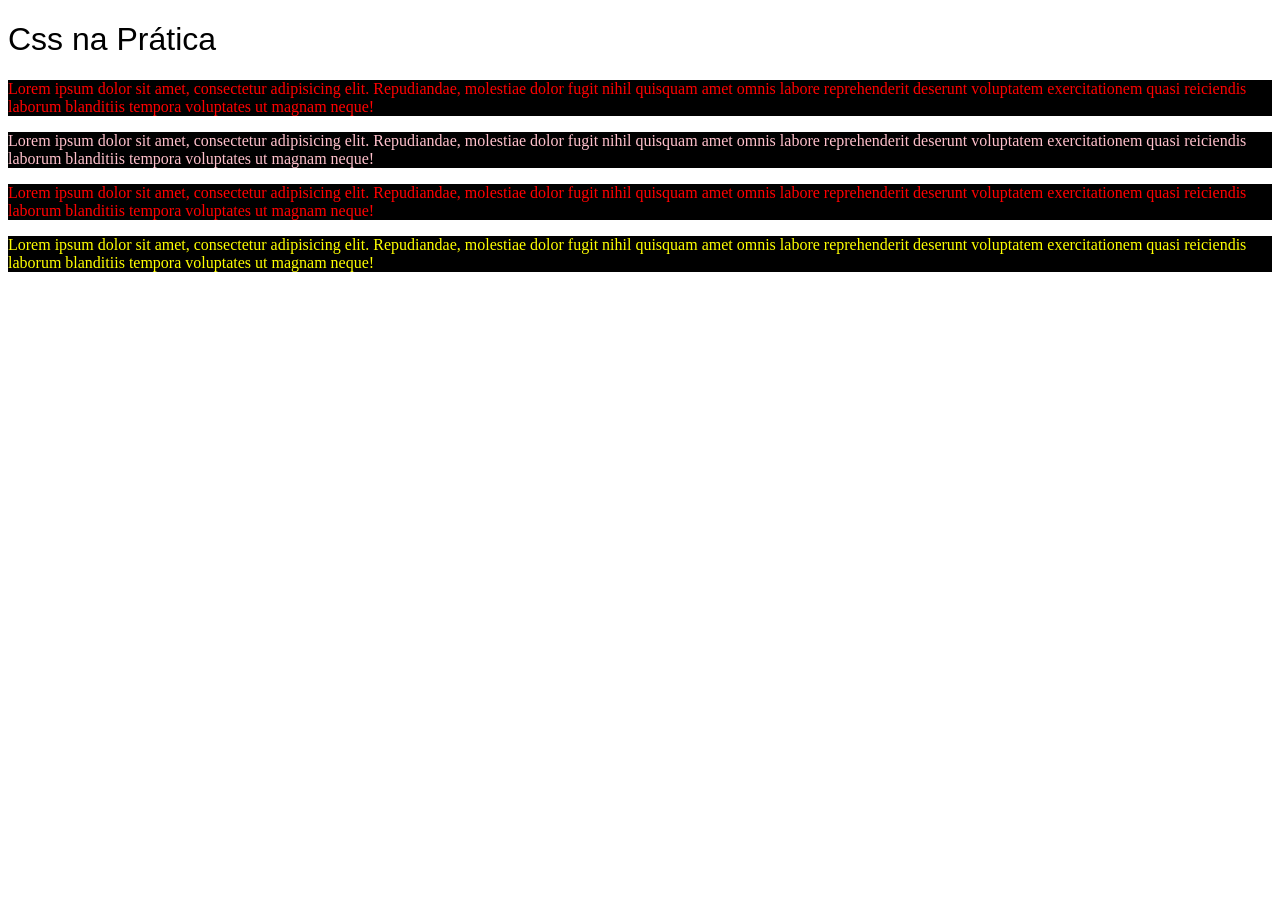
<file: Css/index.html>
<!DOCTYPE html>
<html lang="pt-br">
<head>
    <meta charset="UTF-8">
    <meta name="viewport" content="width=device-width, initial-scale=1.0">
    <title>Document</title>
    <link rel="stylesheet" href="css/style.css">

<!--CSS Externo
<style>
p{
    color:blue;
}

    </style>
</head>-->
<body>
    <!--CSS InLine-->
    <h1>Css na Prática</h1>
    <p class = "red">Lorem ipsum dolor sit amet, consectetur adipisicing elit. Repudiandae, molestiae dolor fugit nihil quisquam amet omnis labore reprehenderit deserunt voluptatem exercitationem quasi reiciendis laborum blanditiis tempora voluptates ut magnam neque!</p>

    <p id = "pink">Lorem ipsum dolor sit amet, consectetur adipisicing elit. Repudiandae, molestiae dolor fugit nihil quisquam amet omnis labore reprehenderit deserunt voluptatem exercitationem quasi reiciendis laborum blanditiis tempora voluptates ut magnam neque!</p>

    <p class = "red">Lorem ipsum dolor sit amet, consectetur adipisicing elit. Repudiandae, molestiae dolor fugit nihil quisquam amet omnis labore reprehenderit deserunt voluptatem exercitationem quasi reiciendis laborum blanditiis tempora voluptates ut magnam neque!</p>

    <p>Lorem ipsum dolor sit amet, consectetur adipisicing elit. Repudiandae, molestiae dolor fugit nihil quisquam amet omnis labore reprehenderit deserunt voluptatem exercitationem quasi reiciendis laborum blanditiis tempora voluptates ut magnam neque!</p>
    
    
</body>
</html>
</file>
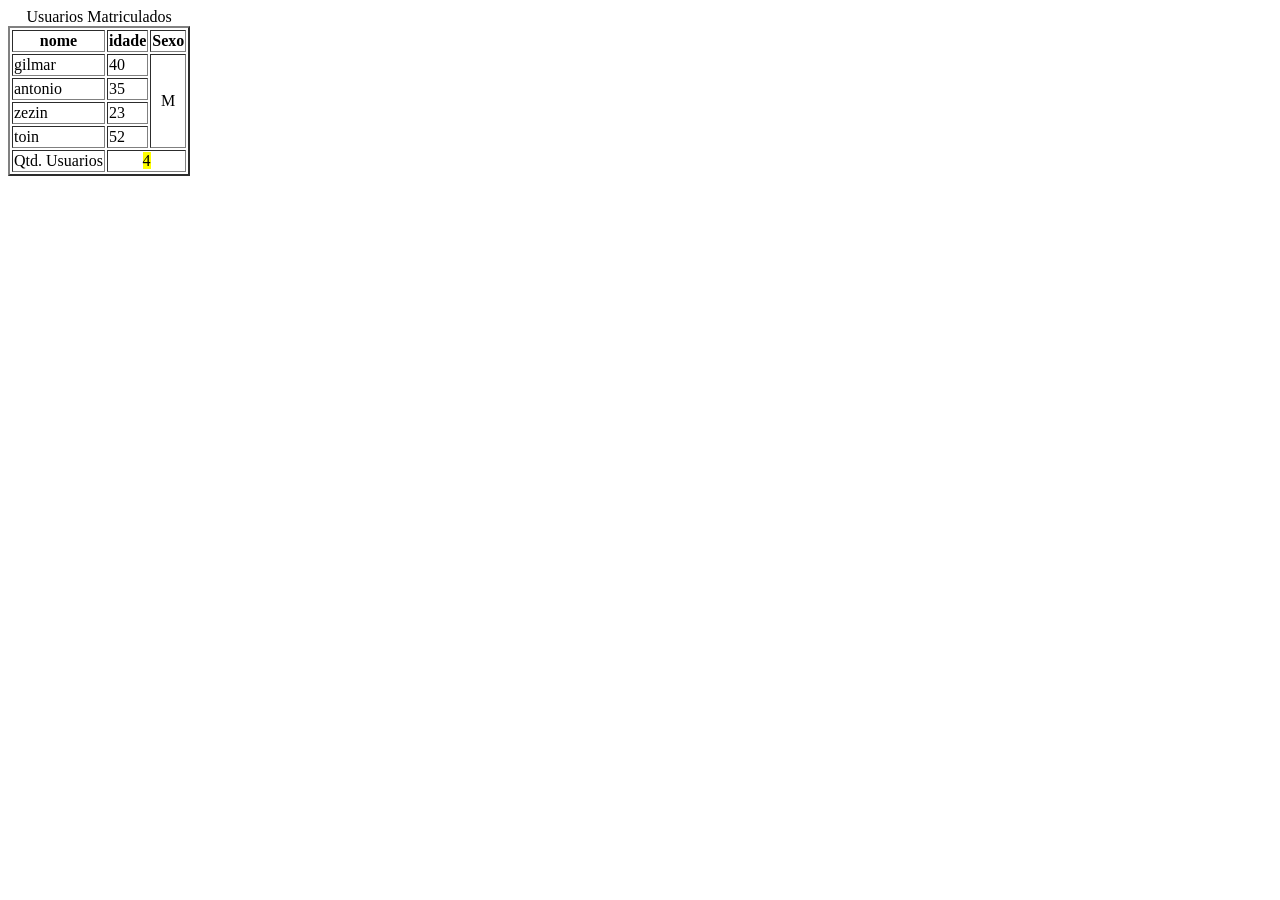
<file: tabelas/index.html>
<!DOCTYPE html>
<html lang="pt-br">
<head>
    <meta charset="UTF-8">
    <meta name="viewport" content="width=device-width, initial-scale=1.0">
    <title>Tabelas</title>
</head>
<body>
    
    <table border="2">
        <caption>Usuarios Matriculados</caption>
        <thead>
            <tr>
                <th>nome</th>
                <th>idade</th>
                <th>Sexo</th>
            </tr>
        </thead>
        <tbody>
            <tr>
                <td>gilmar</td>
                <td>40</td>
                <td rowspan="4" align="center" >M</td>
            </tr>
            <tr>
                <td>antonio</td>
                <td>35</td>
                
            </tr>
            <tr>
                <td>zezin</td>
                <td>23</td>
                
            </tr>
            <tr>
                <td>toin</td>
                <td>52</td>
                
            </tr>
        </tbody>
        <tfoot>
            <tr>
                <td>Qtd. Usuarios</td>
                <td colspan="2" align = "center"><mark>4</mark></td>
            </tr>
        </tfoot>
    </table>
</body>
</html>
</file>
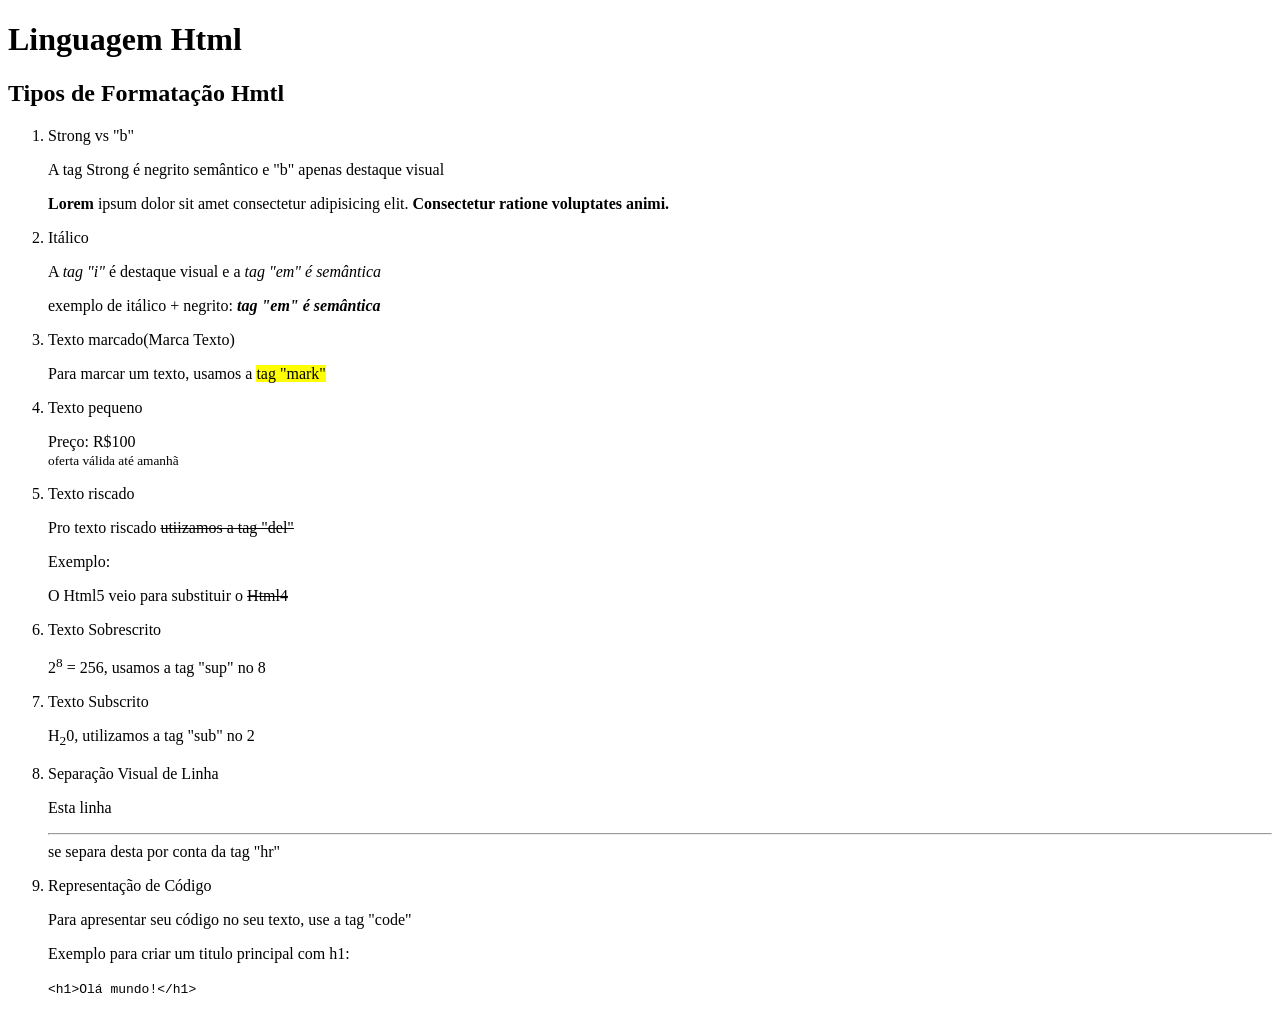
<file: HTML/formatacao_html/index.html>
<!DOCTYPE html>
<html lang="pt-br">
<head>
    <meta charset="UTF-8">
    <meta name="viewport" content="width=device-width, initial-scale=1.0">
    <title>Formatação Html</title>
</head>
<body>
    <header>
        <h1>Linguagem Html</h1>
    </header>
    <main>
        <section>
            <h2>Tipos de Formatação Hmtl</h2>
            <ol type="1">
                <li>Strong vs "b"</li>
                    <p>A tag Strong é negrito semântico e "b" apenas destaque visual</p>
                    <p><strong>Lorem</strong> ipsum dolor sit amet consectetur adipisicing elit. <b>Consectetur ratione voluptates animi.</b></p>
                <li>Itálico</li> 
                    <p>A <i>tag "i"</i> é destaque visual e a <em>tag "em" é semântica</em></p>
                    <p>exemplo de itálico + negrito: <strong><em>tag "em" é semântica</em></strong></p>
                <li>Texto marcado(Marca Texto)</li>
                    <p>Para marcar um texto, usamos a <mark>tag "mark"</mark></p>
                <li>Texto pequeno</li>
                    <p>Preço: R$100<br><small>oferta válida até amanhã</small></p>
                <li>Texto riscado</li>
                    <p>Pro texto riscado <del>utiizamos a tag "del"</del></p>
                    <p>Exemplo:</p>
                    <p>O Html5 veio para substituir o <del>Html4</del></p>
                <li>Texto Sobrescrito</li>
                    <p>2<sup>8</sup> = 256, usamos a tag "sup" no 8</p>
                <li>Texto Subscrito</li>
                    <p>H<sub>2</sub>0, utilizamos a tag "sub" no 2</p>
                <li>Separação Visual de Linha</li>
                    <p>Esta linha <hr> se separa desta por conta da tag "hr"</p>
                <li>Representação de Código</li>
                    <p>Para apresentar seu código no seu texto, use a tag "code"</p>
                    <p>Exemplo para criar um titulo principal com h1:</p>
                    <p>
                        <code>
                            &lt;h1&gt;Olá mundo!&lt;/h1&gt;
                        </code>
                    </p>
            </ol>
        </section>
    </main>

</body>
</html>
</file>
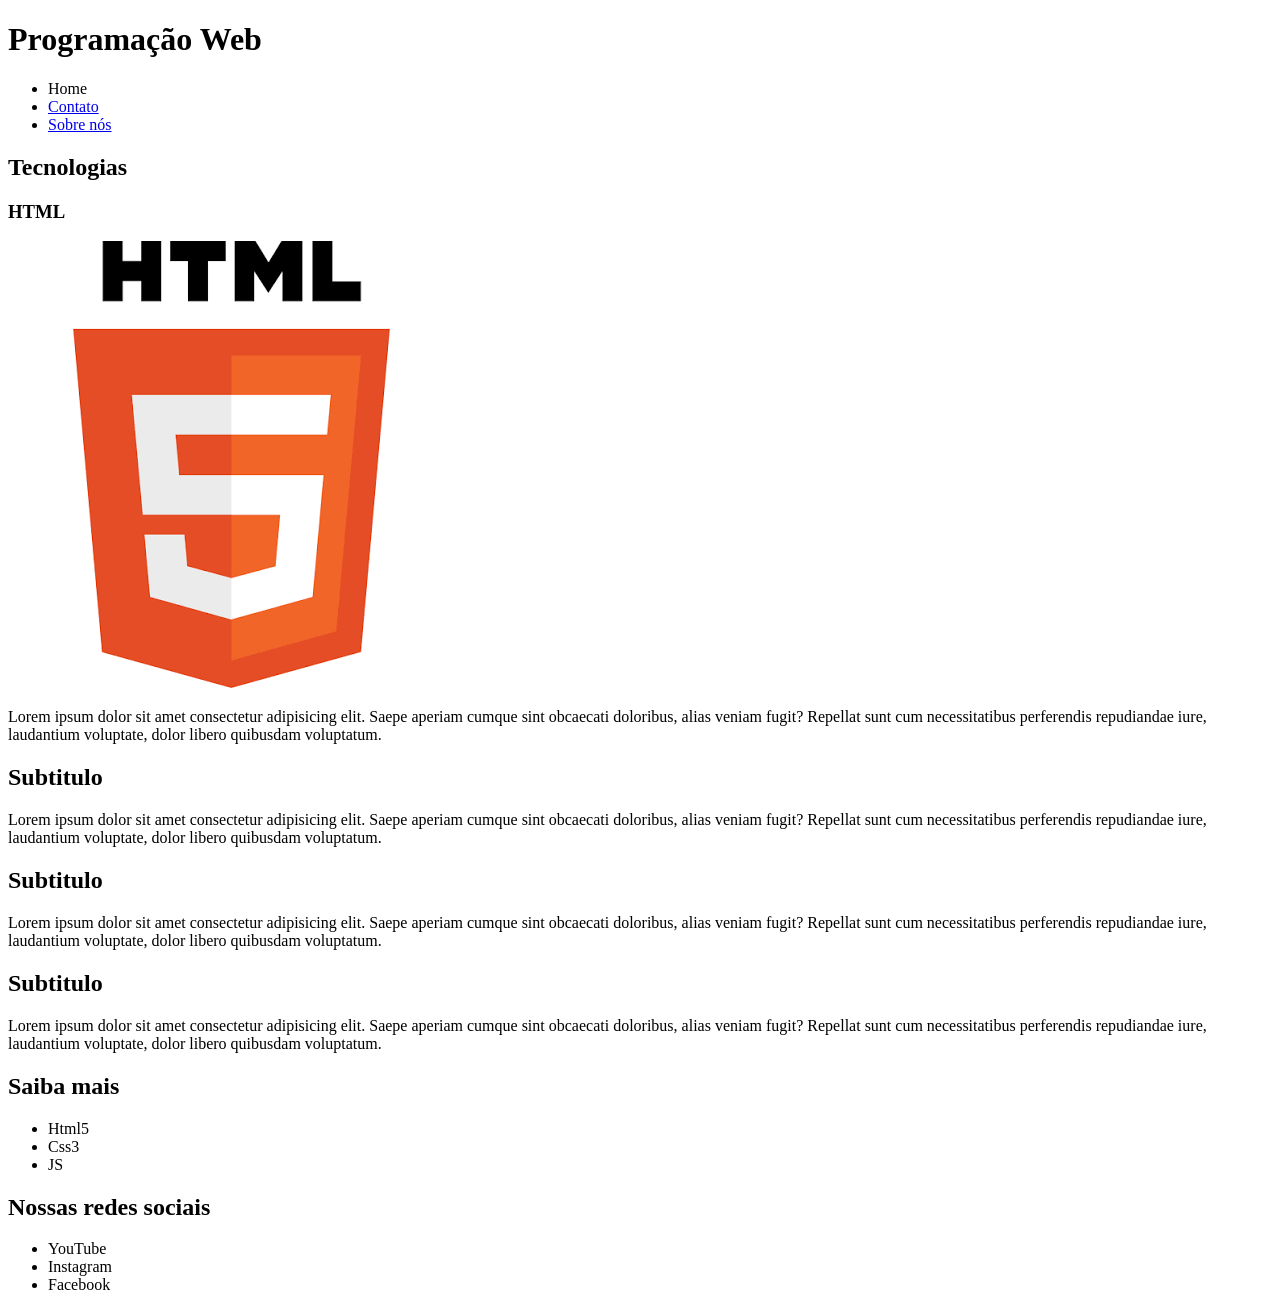
<file: HTML/html_semantica/index.html>
<!DOCTYPE html>
<html lang="pt-br">
<head>
    <meta charset="UTF-8">
    <meta name="viewport" content="width=device-width, initial-scale=1.0">
    <title>Html Semantica</title>
</head>
<body>
    <header>
        <h1>Programação Web</h1>
        <nav>
            <ul>
                <li>Home</li>
                <li><a href="contato.html" target="_blank">Contato</a></li>
                <li><a href="sobre_nos.html" target="_blank">Sobre nós</a></li>
            </ul>
        </nav>
    </header>
    <main>
        <section>
            <h2>Tecnologias</h2>
            <h3>HTML</h3>
            <img src="imagens/html5.png" alt="Imagem do Html5">
            <p>Lorem ipsum dolor sit amet consectetur adipisicing elit. Saepe aperiam cumque sint obcaecati doloribus, alias veniam fugit? Repellat sunt cum necessitatibus perferendis repudiandae iure, laudantium voluptate, dolor libero quibusdam voluptatum.</p>
        </section>
        <section>
            <h2>Subtitulo</h2>
            <p>Lorem ipsum dolor sit amet consectetur adipisicing elit. Saepe aperiam cumque sint obcaecati doloribus, alias veniam fugit? Repellat sunt cum necessitatibus perferendis repudiandae iure, laudantium voluptate, dolor libero quibusdam voluptatum.</p>
        </section>
        <section>
            <h2>Subtitulo</h2>
            <p>Lorem ipsum dolor sit amet consectetur adipisicing elit. Saepe aperiam cumque sint obcaecati doloribus, alias veniam fugit? Repellat sunt cum necessitatibus perferendis repudiandae iure, laudantium voluptate, dolor libero quibusdam voluptatum.</p>
        </section>
        <section>
            <h2>Subtitulo</h2>
            <p>Lorem ipsum dolor sit amet consectetur adipisicing elit. Saepe aperiam cumque sint obcaecati doloribus, alias veniam fugit? Repellat sunt cum necessitatibus perferendis repudiandae iure, laudantium voluptate, dolor libero quibusdam voluptatum.</p>
        </section>
    </main>
    <aside>
        <h2>Saiba mais</h2>
        <nav>
            <ul>
                <li>Html5</li>
                <li>Css3</li>
                <li>JS</li>
            </ul>
        </nav>
    </aside>
    <footer>
        <h2>Nossas redes sociais</h2>
        <nav>
            <ul>
                <li>YouTube</li>
                <li>Instagram</li>
                <li>Facebook</li>
            </ul>
        </nav>
    </footer>
</body>
</html>
</file>
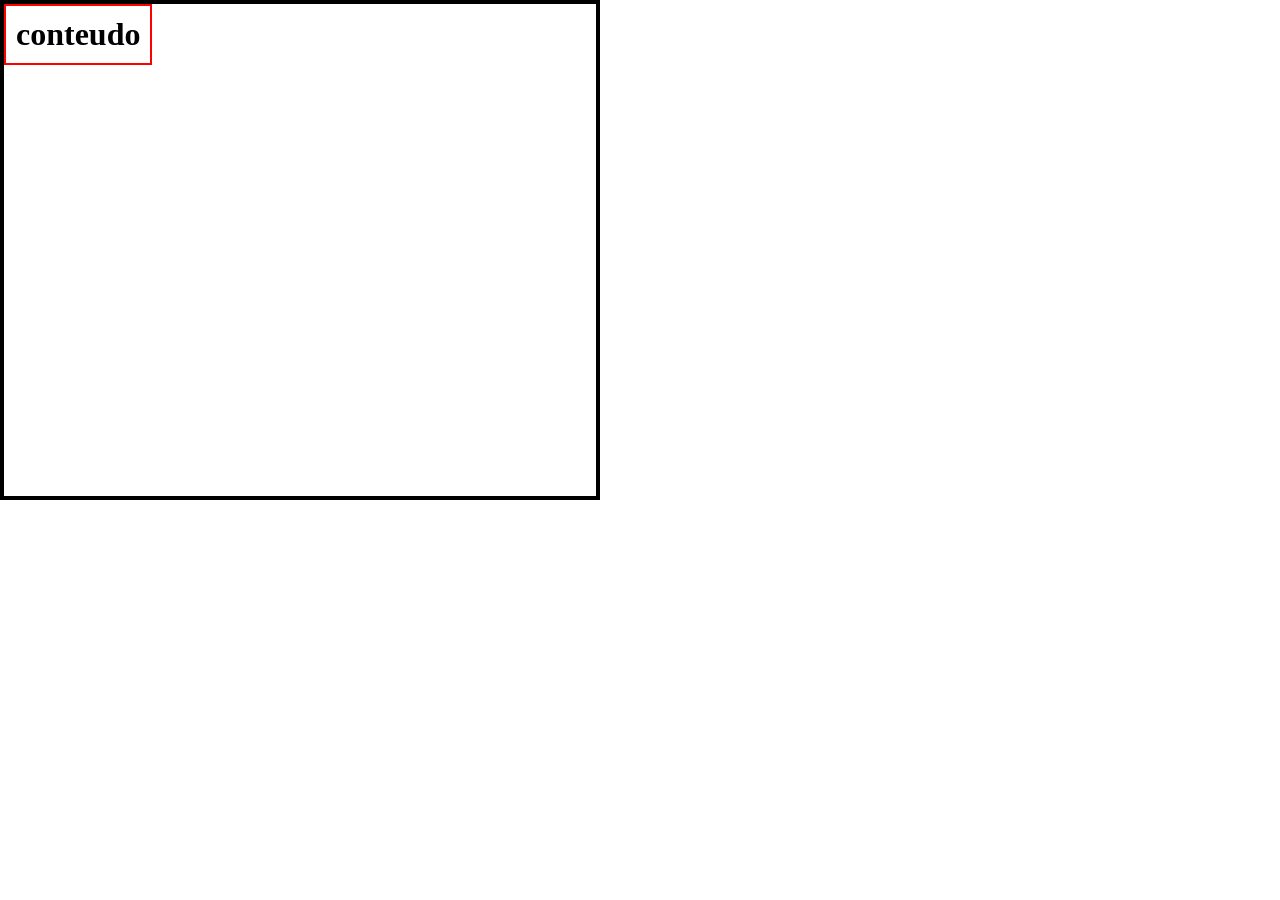
<file: Css/Box-Model-e-Display-em-CSS/Exemplo-01/index.html>
<!DOCTYPE html>
<html lang="pt-br">
<head>
    <meta charset="UTF-8">
    <meta name="viewport" content="width=device-width, initial-scale=1.0">
    <title>Document</title>
    <link rel="stylesheet" href="css/style.css">
</head>
<body>
    <div class="container">
        <h1>conteudo</h1>
    </div>
</body>
</html>
</file>
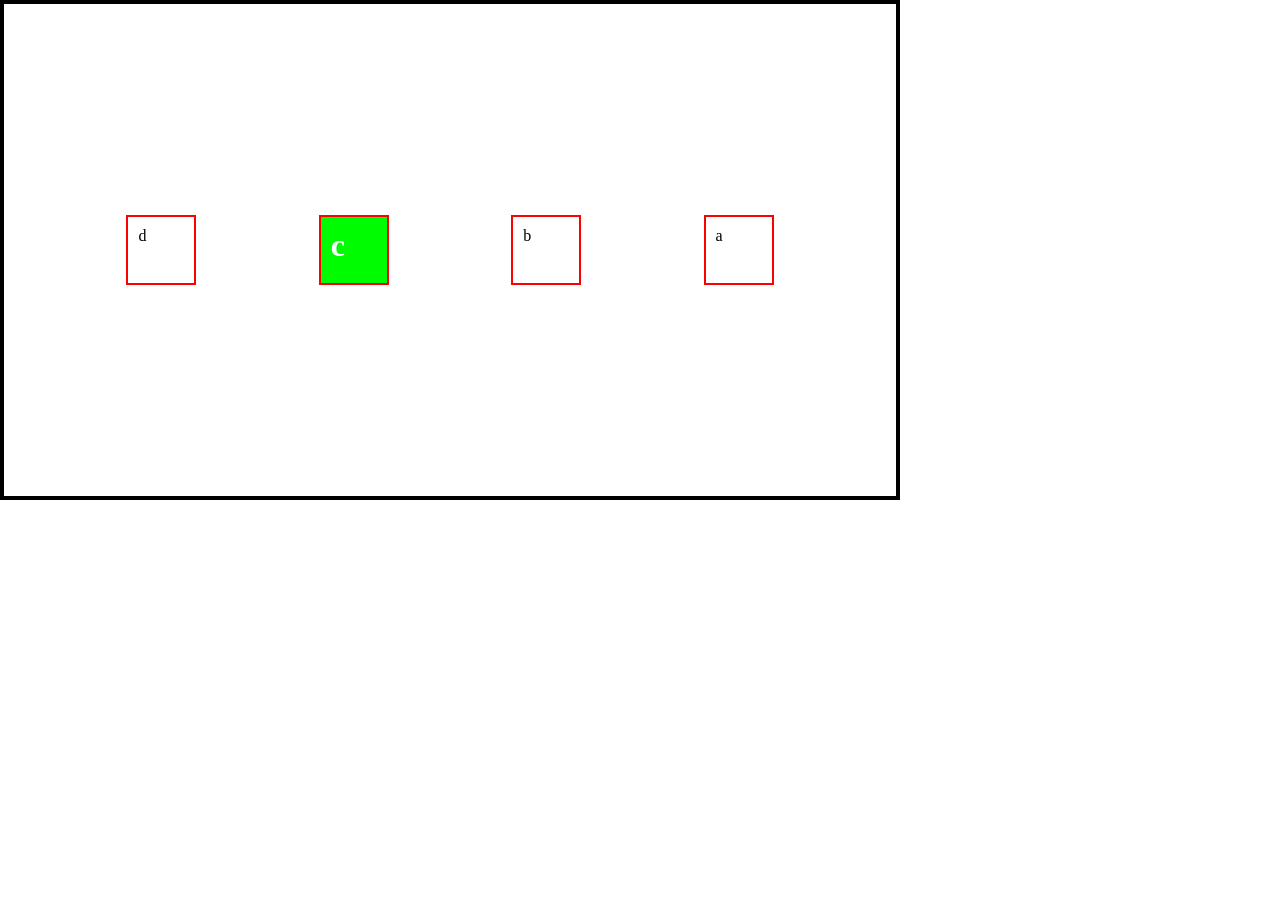
<file: Css/Display-Flexbox/Exemplo_01/index.html>
<!DOCTYPE html>
<html lang="pt-br">
<head>
    <meta charset="UTF-8">
    <meta name="viewport" content="width=device-width, initial-scale=1.0">
    <title>Document</title>
    <link rel="stylesheet" href="css/style.css">
</head>
<body>
    <div class="container">
        <div class="filho">a</div>
        <div class="filho">b</div>
        <div class="filho verde "><p><strong>c</strong></p></div>
        <div class="filho">d</div>
    </div>
</body>
</html>
</file>
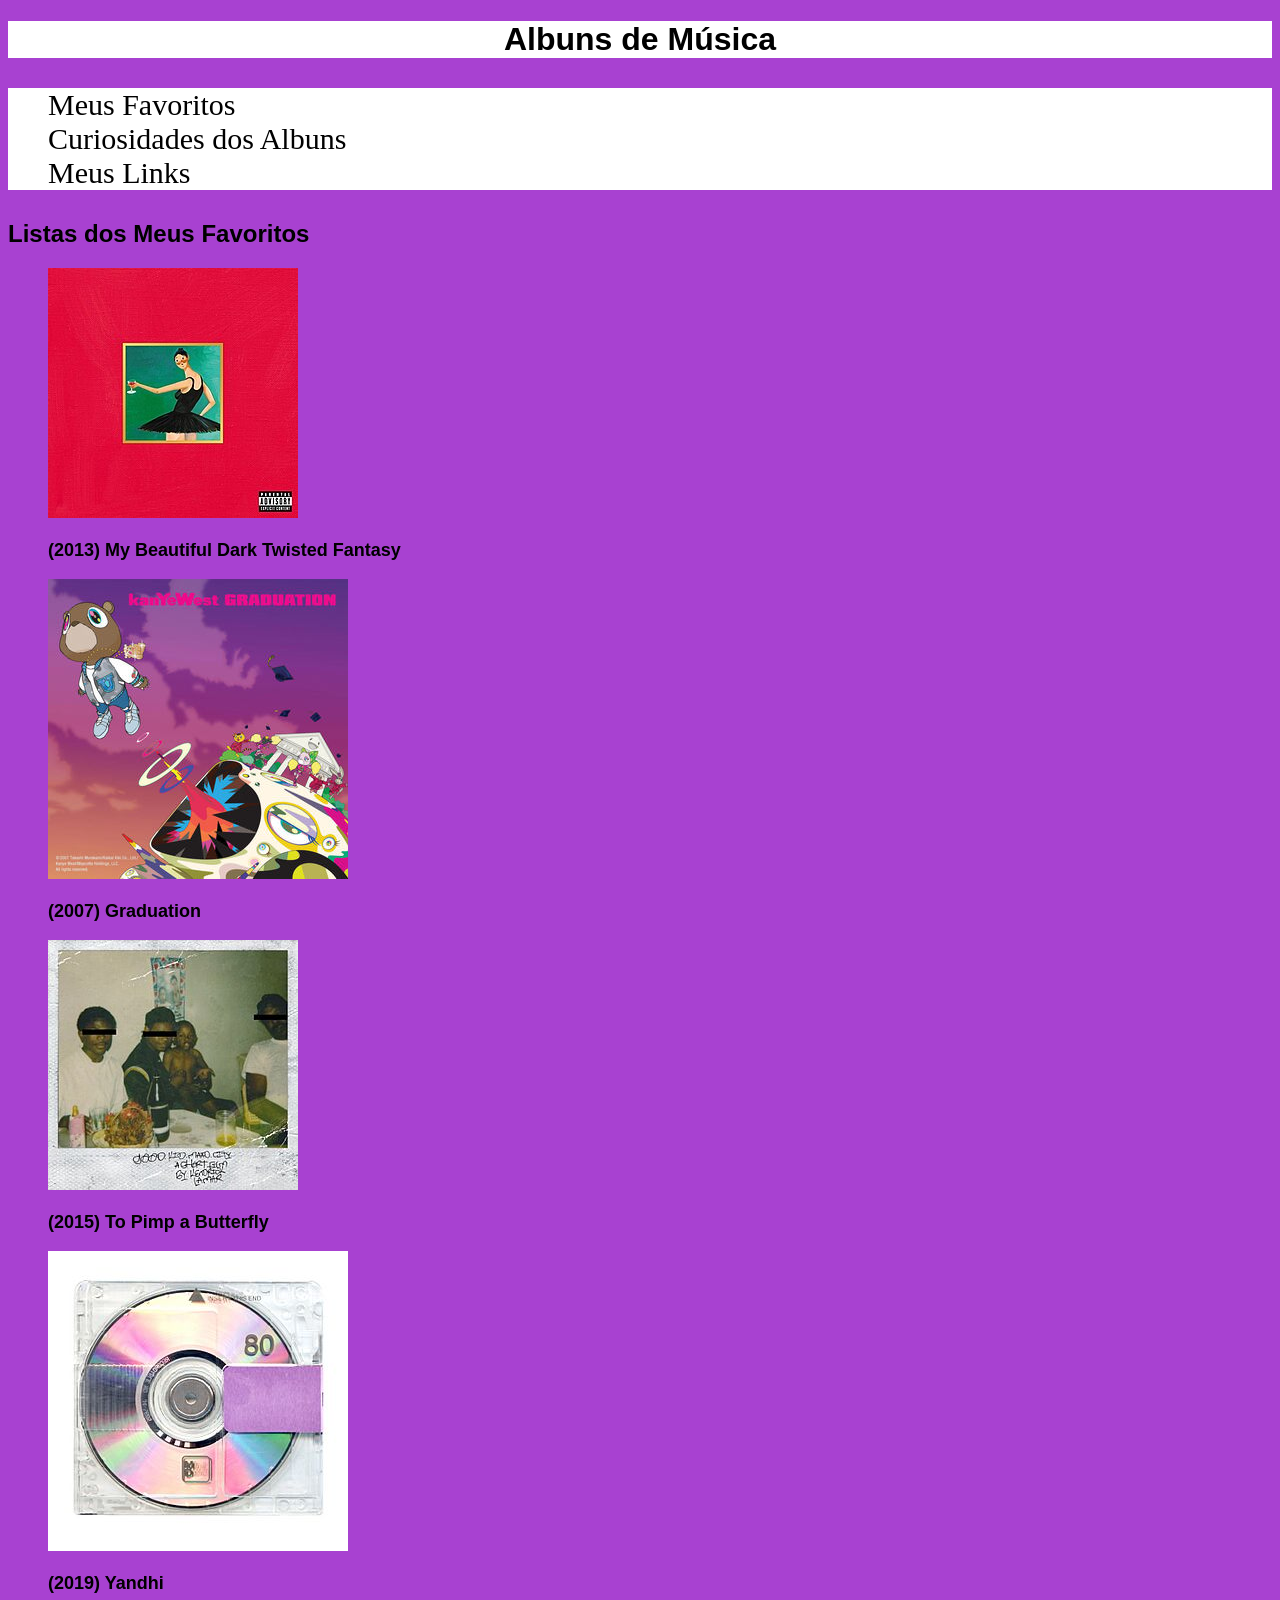
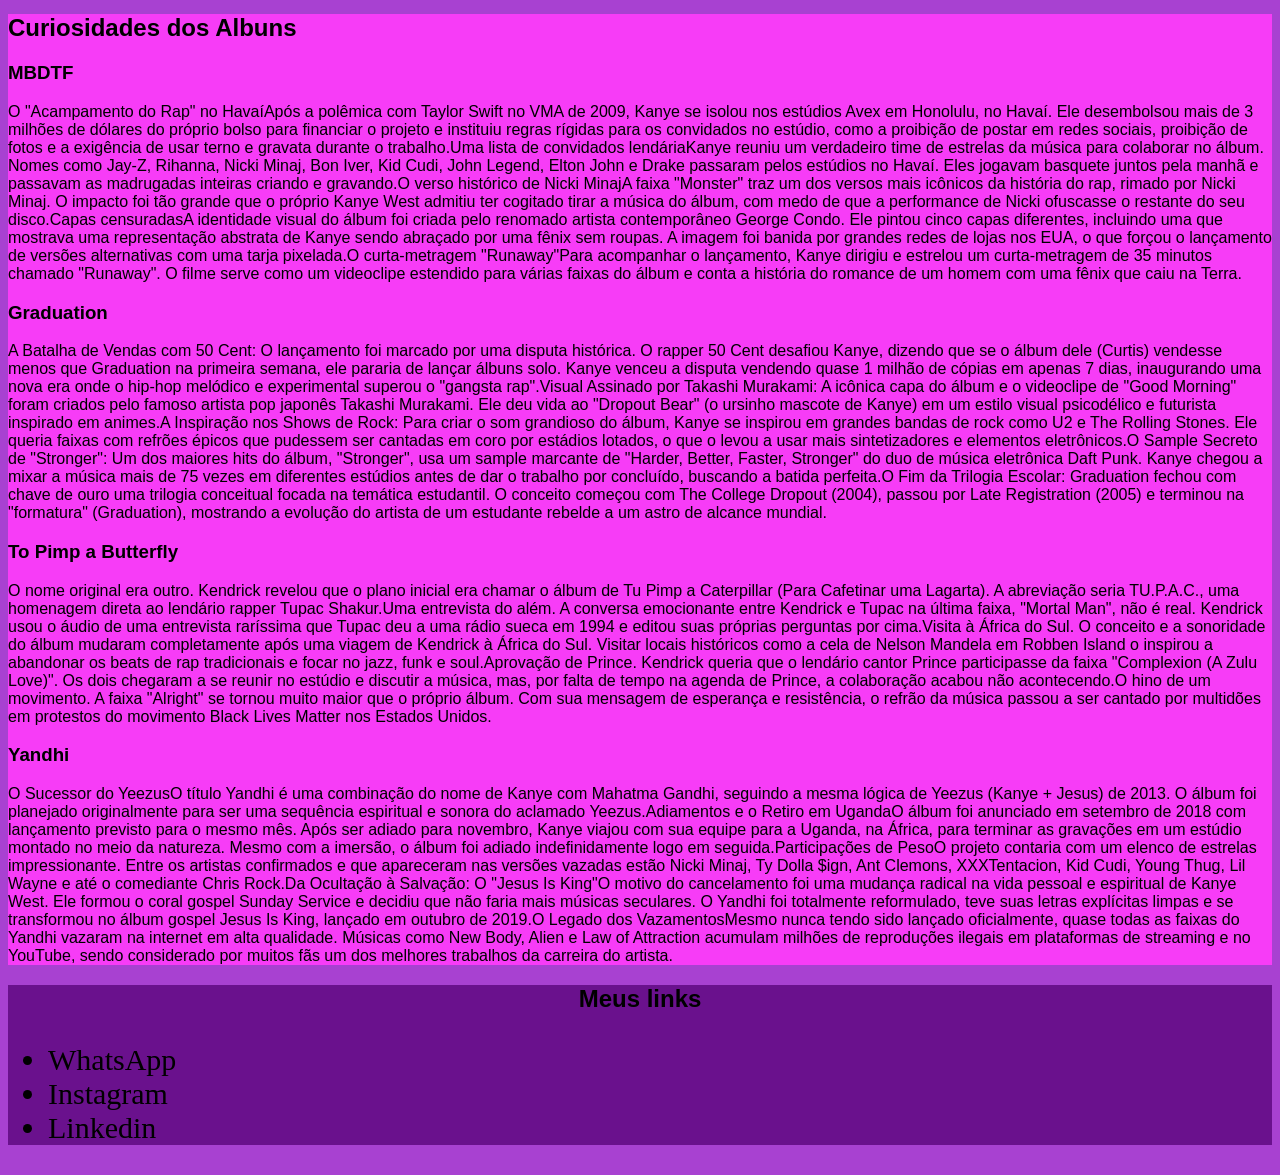
<file: Css/exemplos/exercicio1/index.html>
<!DOCTYPE html>
<html lang="pt-br">
<head>
    <meta charset="UTF-8">
    <meta name="viewport" content="width=device-width, initial-scale=1.0">
    <title>Albuns</title>
    <link rel="stylesheet" href="style.css">
</head>
<body>
    <header>
<h1>Albuns de Música</h1>
<nav>
    <ul class="ulBranca">
        <li>Meus Favoritos</li>
        <li>Curiosidades dos Albuns</li>
        <li>Meus Links</li>
        
    </ul>
</nav>
    </header>

    <main>
<section>

    <h2>Listas dos Meus Favoritos</h2>
<ul>
    <img src="imagens/MBDTF_ALT.jpg" alt="capa1"><p class ="nomesAlbuns"><strong>&#40;2013&#41; My Beautiful Dark Twisted Fantasy</strong></p>
    

<img src="imagens/Graduation_(album).jpg" alt="capa2"><p class ="nomesAlbuns"><strong>&#40;2007&#41; Graduation</strong></p>

<img src="imagens/KendrickGKMC.jpg" alt="capa3"><p class ="nomesAlbuns"><strong>&#40;2015&#41; To Pimp a Butterfly</strong></p>

<img src="imagens/300px-Yandhi_Cover_Art_(Free_License).jpg" alt="capa4"><p class ="nomesAlbuns"><strong>&#40;2019&#41; Yandhi</strong></p>

</ul>

</section>

<section id="sectionCuriosidade">

    <h2>Curiosidades dos Albuns</h2>

<h3>MBDTF</h3>
<p>O "Acampamento do Rap" no HavaíApós a polêmica com Taylor Swift no VMA de 2009, Kanye se isolou nos estúdios Avex em Honolulu, no Havaí. Ele desembolsou mais de 3 milhões de dólares do próprio bolso para financiar o projeto e instituiu regras rígidas para os convidados no estúdio, como a proibição de postar em redes sociais, proibição de fotos e a exigência de usar terno e gravata durante o trabalho.Uma lista de convidados lendáriaKanye reuniu um verdadeiro time de estrelas da música para colaborar no álbum. Nomes como Jay-Z, Rihanna, Nicki Minaj, Bon Iver, Kid Cudi, John Legend, Elton John e Drake passaram pelos estúdios no Havaí. Eles jogavam basquete juntos pela manhã e passavam as madrugadas inteiras criando e gravando.O verso histórico de Nicki MinajA faixa "Monster" traz um dos versos mais icônicos da história do rap, rimado por Nicki Minaj. O impacto foi tão grande que o próprio Kanye West admitiu ter cogitado tirar a música do álbum, com medo de que a performance de Nicki ofuscasse o restante do seu disco.Capas censuradasA identidade visual do álbum foi criada pelo renomado artista contemporâneo George Condo. Ele pintou cinco capas diferentes, incluindo uma que mostrava uma representação abstrata de Kanye sendo abraçado por uma fênix sem roupas. A imagem foi banida por grandes redes de lojas nos EUA, o que forçou o lançamento de versões alternativas com uma tarja pixelada.O curta-metragem "Runaway"Para acompanhar o lançamento, Kanye dirigiu e estrelou um curta-metragem de 35 minutos chamado "Runaway". O filme serve como um videoclipe estendido para várias faixas do álbum e conta a história do romance de um homem com uma fênix que caiu na Terra.</p>

<h3>Graduation</h3>
<p>A Batalha de Vendas com 50 Cent: O lançamento foi marcado por uma disputa histórica. O rapper 50 Cent desafiou Kanye, dizendo que se o álbum dele (Curtis) vendesse menos que Graduation na primeira semana, ele pararia de lançar álbuns solo. Kanye venceu a disputa vendendo quase 1 milhão de cópias em apenas 7 dias, inaugurando uma nova era onde o hip-hop melódico e experimental superou o "gangsta rap".Visual Assinado por Takashi Murakami: A icônica capa do álbum e o videoclipe de "Good Morning" foram criados pelo famoso artista pop japonês Takashi Murakami. Ele deu vida ao "Dropout Bear" (o ursinho mascote de Kanye) em um estilo visual psicodélico e futurista inspirado em animes.A Inspiração nos Shows de Rock: Para criar o som grandioso do álbum, Kanye se inspirou em grandes bandas de rock como U2 e The Rolling Stones. Ele queria faixas com refrões épicos que pudessem ser cantadas em coro por estádios lotados, o que o levou a usar mais sintetizadores e elementos eletrônicos.O Sample Secreto de "Stronger": Um dos maiores hits do álbum, "Stronger", usa um sample marcante de "Harder, Better, Faster, Stronger" do duo de música eletrônica Daft Punk. Kanye chegou a mixar a música mais de 75 vezes em diferentes estúdios antes de dar o trabalho por concluído, buscando a batida perfeita.O Fim da Trilogia Escolar: Graduation fechou com chave de ouro uma trilogia conceitual focada na temática estudantil. O conceito começou com The College Dropout (2004), passou por Late Registration (2005) e terminou na "formatura" (Graduation), mostrando a evolução do artista de um estudante rebelde a um astro de alcance mundial.</p>

<h3>To Pimp a Butterfly</h3>
<p>O nome original era outro. Kendrick revelou que o plano inicial era chamar o álbum de Tu Pimp a Caterpillar (Para Cafetinar uma Lagarta). A abreviação seria TU.P.A.C., uma homenagem direta ao lendário rapper Tupac Shakur.Uma entrevista do além. A conversa emocionante entre Kendrick e Tupac na última faixa, "Mortal Man", não é real. Kendrick usou o áudio de uma entrevista raríssima que Tupac deu a uma rádio sueca em 1994 e editou suas próprias perguntas por cima.Visita à África do Sul. O conceito e a sonoridade do álbum mudaram completamente após uma viagem de Kendrick à África do Sul. Visitar locais históricos como a cela de Nelson Mandela em Robben Island o inspirou a abandonar os beats de rap tradicionais e focar no jazz, funk e soul.Aprovação de Prince. Kendrick queria que o lendário cantor Prince participasse da faixa "Complexion (A Zulu Love)". Os dois chegaram a se reunir no estúdio e discutir a música, mas, por falta de tempo na agenda de Prince, a colaboração acabou não acontecendo.O hino de um movimento. A faixa "Alright" se tornou muito maior que o próprio álbum. Com sua mensagem de esperança e resistência, o refrão da música passou a ser cantado por multidões em protestos do movimento Black Lives Matter nos Estados Unidos.</p>

<h3>Yandhi</h3>
<p>O Sucessor do YeezusO título Yandhi é uma combinação do nome de Kanye com Mahatma Gandhi, seguindo a mesma lógica de Yeezus (Kanye + Jesus) de 2013. O álbum foi planejado originalmente para ser uma sequência espiritual e sonora do aclamado Yeezus.Adiamentos e o Retiro em UgandaO álbum foi anunciado em setembro de 2018 com lançamento previsto para o mesmo mês. Após ser adiado para novembro, Kanye viajou com sua equipe para a Uganda, na África, para terminar as gravações em um estúdio montado no meio da natureza. Mesmo com a imersão, o álbum foi adiado indefinidamente logo em seguida.Participações de PesoO projeto contaria com um elenco de estrelas impressionante. Entre os artistas confirmados e que apareceram nas versões vazadas estão Nicki Minaj, Ty Dolla $ign, Ant Clemons, XXXTentacion, Kid Cudi, Young Thug, Lil Wayne e até o comediante Chris Rock.Da Ocultação à Salvação: O "Jesus Is King"O motivo do cancelamento foi uma mudança radical na vida pessoal e espiritual de Kanye West. Ele formou o coral gospel Sunday Service e decidiu que não faria mais músicas seculares. O Yandhi foi totalmente reformulado, teve suas letras explícitas limpas e se transformou no álbum gospel Jesus Is King, lançado em outubro de 2019.O Legado dos VazamentosMesmo nunca tendo sido lançado oficialmente, quase todas as faixas do Yandhi vazaram na internet em alta qualidade. Músicas como New Body, Alien e Law of Attraction acumulam milhões de reproduções ilegais em plataformas de streaming e no YouTube, sendo considerado por muitos fãs um dos melhores trabalhos da carreira do artista.</p>
</section>
    </main>

    <footer>
      <h2 id="link">Meus links</h2>
      <ul id="listaLink">
        <li>WhatsApp</li>
        <li>Instagram</li>
        <li>Linkedin</li>
      </ul>
    </footer>
</body>
</html>
</file>
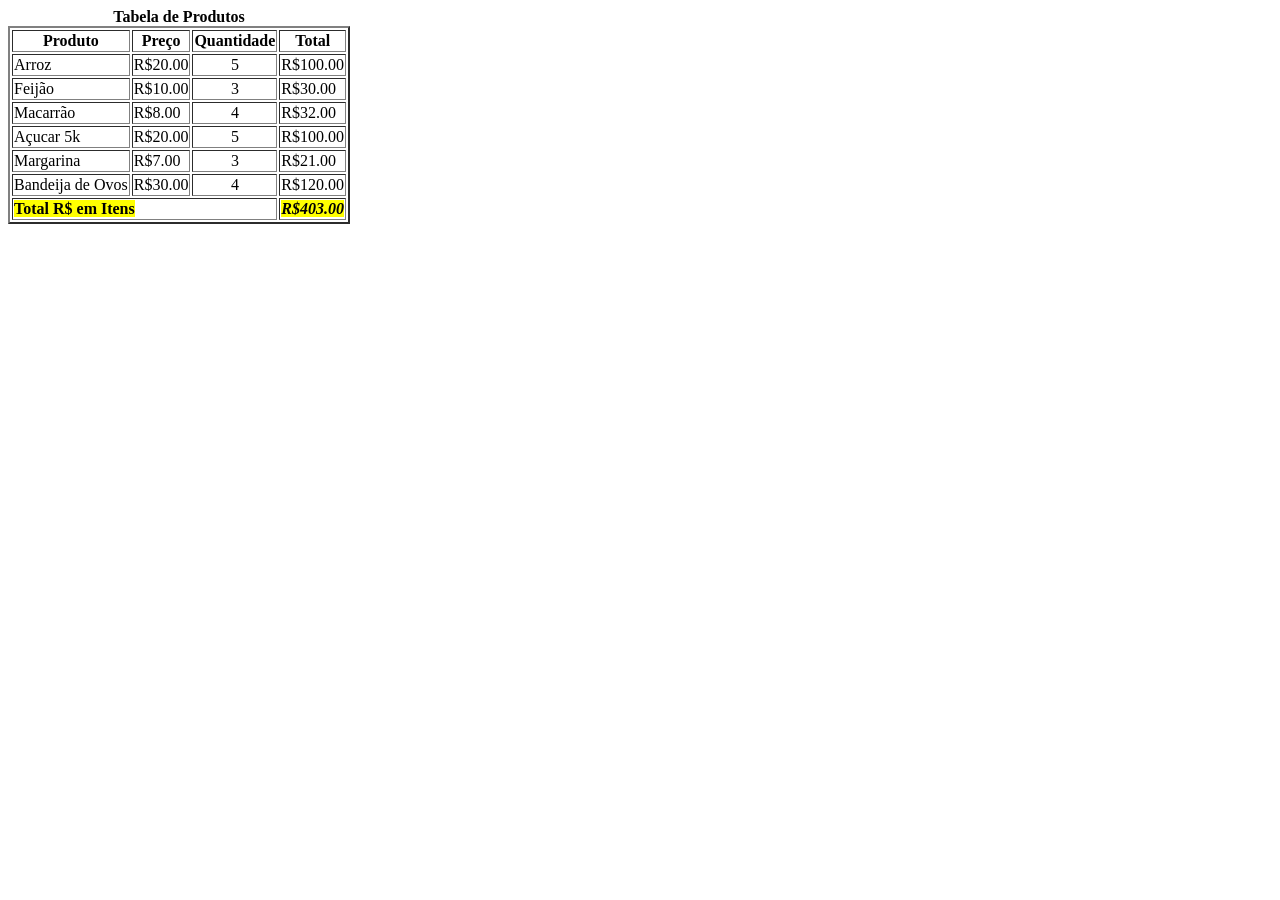
<file: tabelas/exercicio.html>
<!DOCTYPE html>
<html lang="pt-br">
<head>
    <meta charset="UTF-8">
    <meta name="viewport" content="width=device-width, initial-scale=1.0">
    <title>Exercicio</title>
</head>
<body>
    <table border="2">
        <thead>
            <caption><strong>Tabela de Produtos</strong></caption>
            <tr>
                <th>Produto</th>
                <th>Preço</th>
                <th>Quantidade</th>
                <th>Total</th>
            </tr>
        </thead>
            <tbody>
                <tr>
                    <td>Arroz</td>
                    <td>R$20.00</td>
                    <td align="center">5</td>
                    <td>R$100.00</td>
                </tr>
                <tr>
                    <td>Feijão</td>
                    <td>R$10.00</td>
                    <td align="center">3</td>
                    <td>R$30.00</td>
                </tr>
                <tr>
                    <td>Macarrão</td>
                    <td>R$8.00</td>
                    <td align="center">4</td>
                    <td>R$32.00</td>
                </tr>
                <tr>
                    <td>Açucar 5k</td>
                    <td>R$20.00</td>
                    <td align="center">5</td>
                    <td>R$100.00</td>
                </tr>
                <tr>
                    <td>Margarina</td>
                    <td>R$7.00</td>
                    <td align="center">3</td>
                    <td>R$21.00</td>
                </tr>
                <tr>
                    <td>Bandeija de Ovos</td>
                    <td>R$30.00</td>
                    <td align="center">4</td>
                    <td>R$120.00</td>
                </tr>
            </tbody>
            <tfoot>
                <tr>
                    <td colspan="3"><mark><strong>Total R$ em Itens</strong></mark></td>
                    <td><mark><em><strong>R$403.00</strong></em></mark></td>
                </tr>
            </tfoot>
    </table>
</body>
</html>
</file>
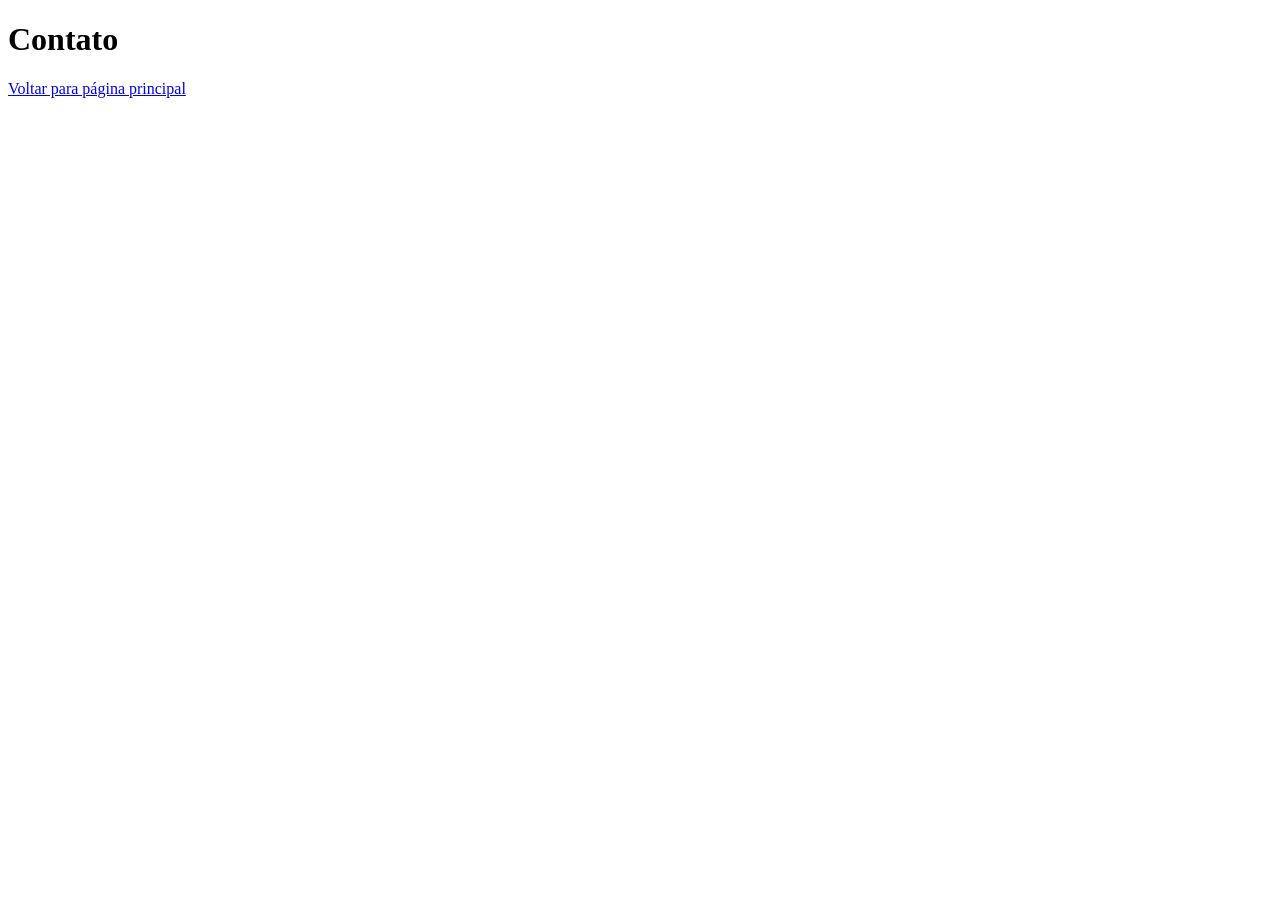
<file: HTML/html_semantica/contato.html>
<!DOCTYPE html>
<html lang="pt-br">
<head>
    <meta charset="UTF-8">
    <meta name="viewport" content="width=device-width, initial-scale=1.0">
    <title>Contato</title>
</head>
<body>
    <h1>Contato</h1>
    <a href="index.html" target="_self">Voltar para página principal</a>
</body>
</html>
</file>
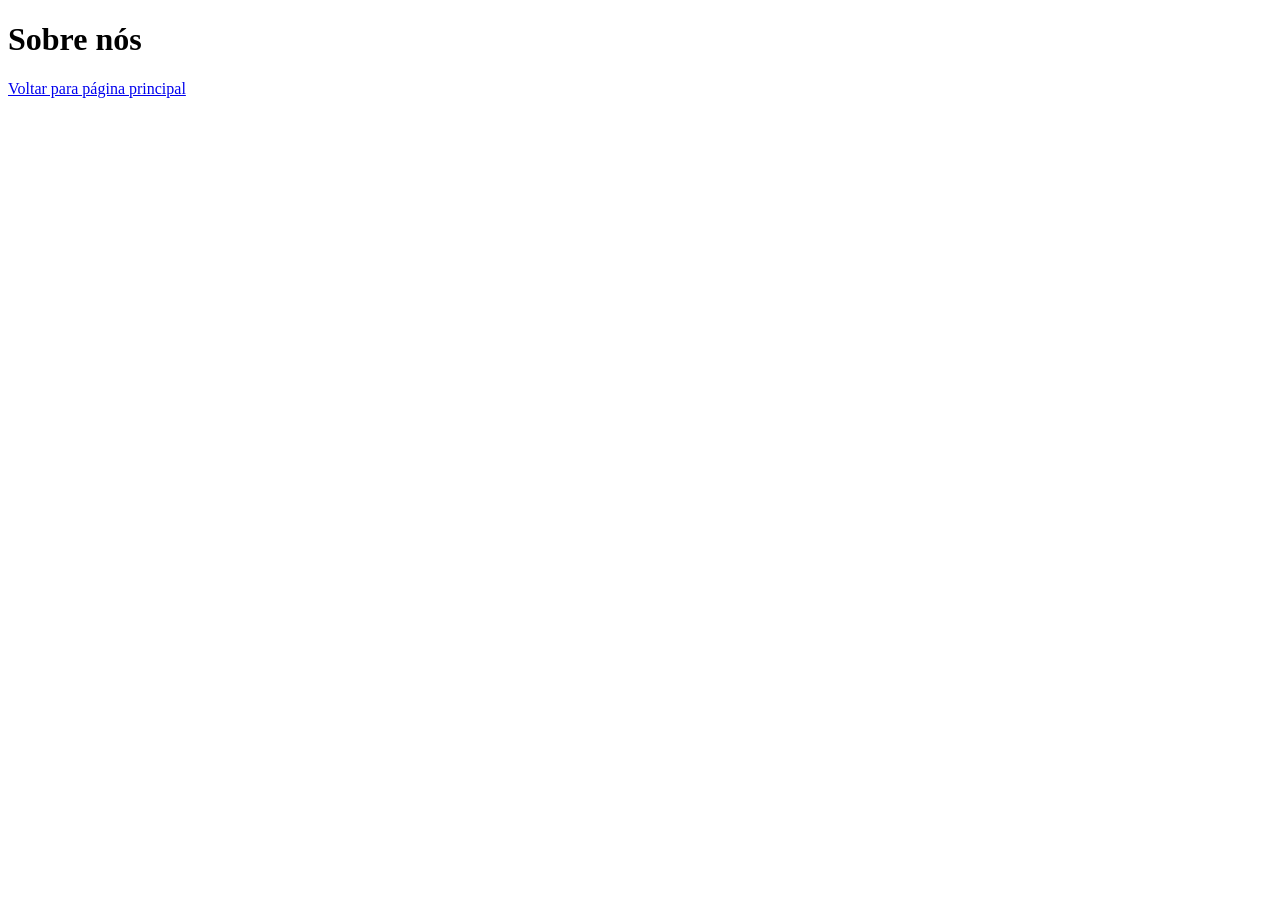
<file: HTML/html_semantica/sobre_nos.html>
<!DOCTYPE html>
<html lang="pt-br">
<head>
    <meta charset="UTF-8">
    <meta name="viewport" content="width=device-width, initial-scale=1.0">
    <title>Sobre nós</title>
</head>
<body>
    <h1>Sobre nós</h1>
    <a href="index.html" target="_self">Voltar para página principal</a>
</body>
</html>
</file>
<file: Css/css/style.css>
/*
    Inserir Comentário
    para chamar um id, usa #
    para chamar uma classe, usa . + nomeDaClasse
*/

.red {

    color:red;
}

#pink {

    color:pink;
}

h1{
    font-family: arial;
    font-size: 45;
    font-weight: 2;
}

p{
    background-color:black;
    color:yellow;
}
</file>
<file: Css/Box-Model-e-Display-em-CSS/Exemplo-01/css/style.css>
*{
    margin:0;
    padding:0;
    box-sizing:border-box;
}

.container{
    border: 4px solid black;
    height:500px;
    width: 600px;
}
h1{
    border: 2px solid red;
    display: inline-block;
    padding: 10px;
    
}
</file>
<file: Css/Display-Flexbox/Exemplo_01/css/style.css>
*{
    margin:0;
    padding:0;
    box-sizing:border-box;
}

.container{
    display: flex;
    flex-direction: row-reverse;
    justify-content: space-evenly;
    align-items: center;
    


    border: 4px solid black;
    height:500px;
    width: 900px;
}
.filho{
    border: 2px solid red;
    height: 70px;
    width: 70px;
    padding: 10px;
    
}

.verde{
    background-color: rgb(0, 252, 0);
    color: white;
    font-size: 32px;
}
</file>
<file: Css/exemplos/exercicio1/style.css>
body{
    background-color:rgb(168, 65, 209)
}

h1{
    background-color:white ;
    text-align: center;
    font-family: arial;
}

h2{
    font-family: Arial, Helvetica, sans-serif;
}

.nomesAlbuns{
    font-size:18px;
    font-family: Arial, Helvetica, sans-serif;
}

.ulBranca {
    background-color: white;
    font-size: 30px;
    list-style: none;
}
footer{
    background-color: rgb(106, 17, 141);
}

#link{
    text-align: center;
}

#listaLink{
    font-size: 30px;
}

#sectionCuriosidade{
    background-color:rgb(247, 60, 247) ;
    font-family: Arial, Helvetica, sans-serif;
}
</file>
